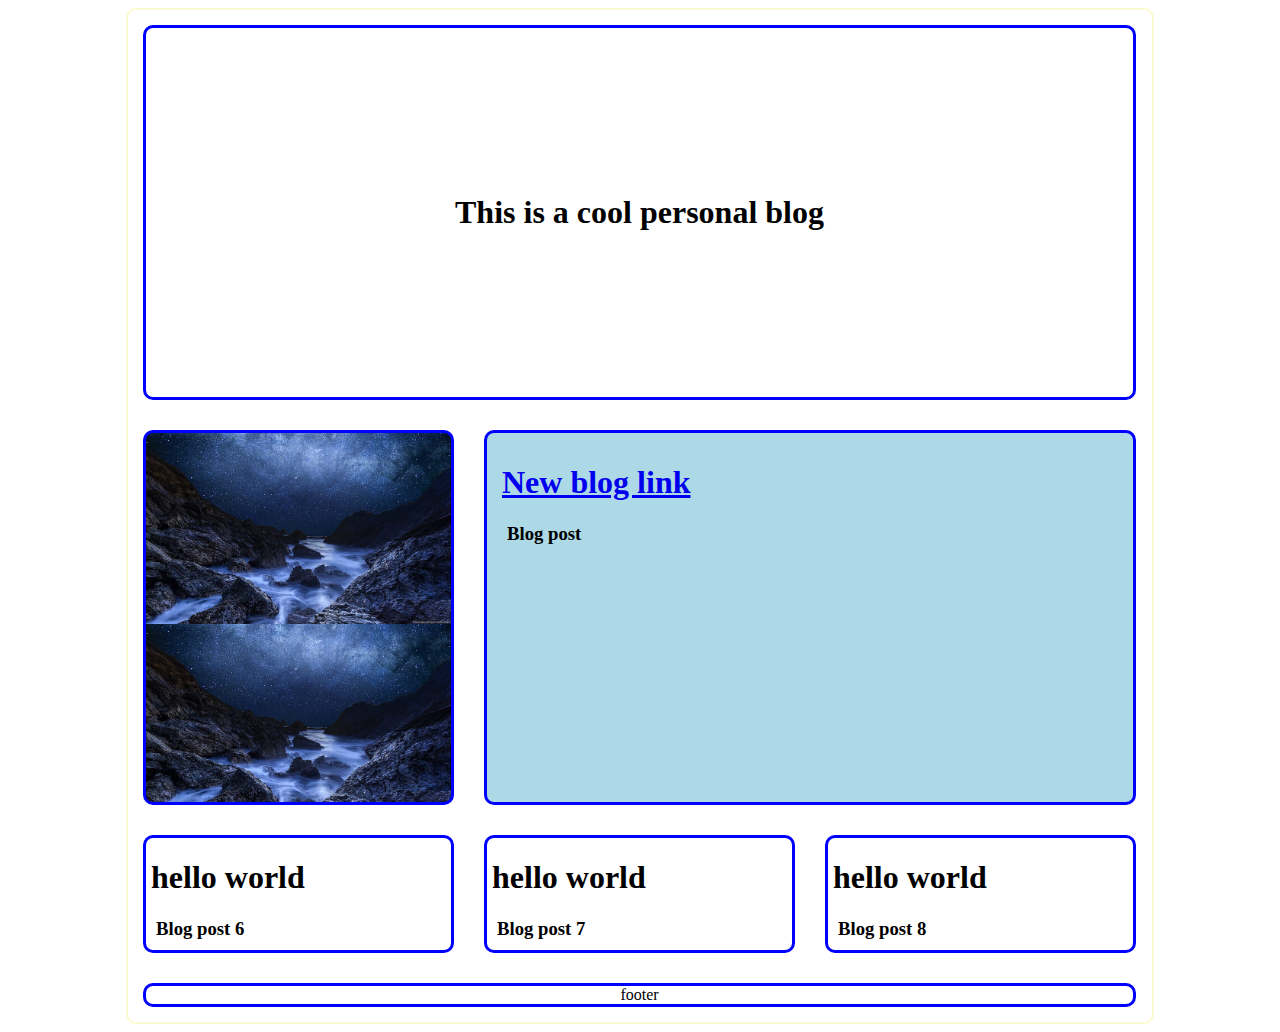
<file: index.html>
<!-- v17 added link back to home page 
played around with blogLink page and marigns 
-->

<!DOCTYPE html>
<html lang="en">
  <head>
    <meta charset="utf-8" />
    <title>Exercise 1</title>
    <meta
      content="width=device-width, initial-scale=1, maximum-scale=1"
      name="viewport"
    />
     <link rel="stylesheet" href="style.css">



  </head>

  <body>
  <div class = "container">
    <div class="box" id="one"> <h1> This is a cool personal blog </h1> </div>
    <div class="box" id="two"> </div>
  



    <div class="box" id="three">  
      <div class="nestedGrid" id="five">
        <div class="blogTitle"><h1><a href="blogLink.html">New blog link</a></h1></div>
        <div id="blogDescription"><h3 >Blog post</h3></div>
      </div> 
    </div>



        <div class="box" id="six">
      <div class="nestedGrid" >
        <div class="blogPost"><h1> hello world <h1> </div>
        <div><h3>Blog post 6 </h3></div>
    </div>
    </div>

       <div class="box" id="seven">
      <div class="nestedGrid" >
        <div class="blogPost"><h1> hello world <h1> </div>
        <div><h3>Blog post 7</h3></div>
    </div>
    </div> 


    <div class="box" id="eight">
      <div class="nestedGrid" >
        <div class="blogPost"><h1> hello world <h1> </div>
        <div><h3>Blog post 8</h3></div>
      </div>
    </div>

     <div class="box" id="nine">
      <div class="nestedGrid" >
        <div class="blogPost.html"><h1> hello world <h1> </div>
        <div><h3>Blog post 9</h3></div>
      </div>
    </div>

     <div class="box" id="ten">
      <div class="nestedGrid" >
        <div class="blogPost"><h1> hello world <h1> </div>
        <div><h3>Blog post 10</h3></div>
      </div>
    </div>
    
    <div class="box" id="four"> footer </div>
  </div>
  </body>
</html>
</file>
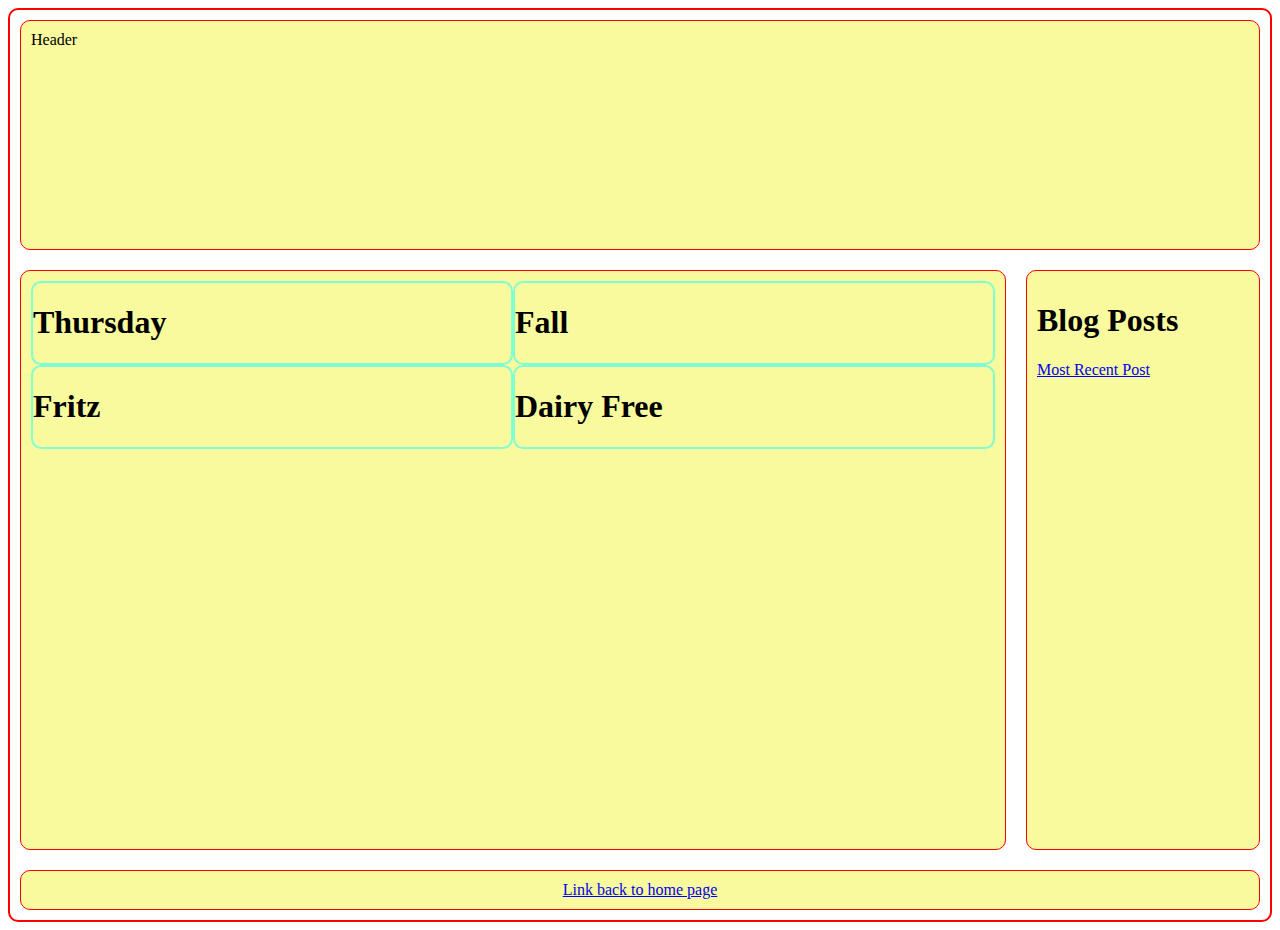
<file: blogLink.html>
<!DOCTYPE html>
<html lang="en">
  <head>
    <meta charset="utf-8" />
    <title>Exercise 1</title>
    <meta
      content="width=device-width, initial-scale=1, maximum-scale=1"
      name="viewport"
    />
    <link rel="stylesheet" href="styleBlogLink.css">
  </head>

  <body>
  <div class = "container">
    <div class="header box">Header</div>
    <div class="sidebar box"><h1>Blog Posts</h1><a href="post.html">Most Recent Post</a></div>
    <div class="content box">
<!-- nest grid here -->
      <div class="nestedGrid">
        <div><h1>Thursday</h1></div>
        <div><h1>Fall</h1></div>
        <div><h1>Fritz</h1></div>
        <div><h1>Dairy Free</h1></div>
      </div>
    </div>
    <div class="footer box">
      
      <a href="index.html">Link back to home page</a>

    </div>
  </div>
  </body>
</html>
</file>
<file: style.css>
.container{
      display:grid;
      width:80vw;
      margin: auto;
      grid-template-columns:50% 50%;
      grid-template-rows:45vh 45vh;
      grid-template-areas: 
      "top top"
      "bottomLeft bottomRight"
      "newItem newItem1"
      "newItem2 newItem3"
      "footer footer";
      border: 2px solid lightgoldenrodyellow;
/*      justify-content: center;*/
       border-radius: 10px;

  }



  .box{
    display: flex;
/*    align-items: center;*/
/*    justify-content:center;*/
    border: 3px solid blue;
    margin: 5px;
    border-radius: 3px;
    }
  


  #nestedGrid{
    display: grid;
    grid-template-rows: 50% 50%;
    border:3px solid purple;
    text-align: left;
    vertical-align: top;
  }


  .blogTitle{

       text-align: right;
       vertical-align: top;
       margin: 5px;
  }

  .blogPost{
       text-align: right;
       vertical-align: top;
       margin: 5px;
  }

  #nestedGrid1{
    display: grid;
    grid-template-rows: 50% 50%;
    border:3px solid green;
    text-align: left;
    vertical-align: top;
  }


  .blogDescription{
    margin:20px;
  }

  h3{
    margin: 10px;
  }



  #one{
    grid-area: top;
    justify-content: center;
    align-items: center;
  }

  #two{
    grid-area: bottomLeft;
    background-image: url(stars.jpg);
    background-size: contain;
    background-repeat: repeat-y;
  }

  #three{
    grid-area: bottomRight;
    background-color: lightblue;

  }

  #four{
    justify-content: center;
    align-items: center;
    grid-area:footer;
  }

   #five{
    grid-area:missedItem;
  }

  #six{
/*    display: none !important;*/
    grid-area:newItem;
  }

  #seven{
      grid-area: newItem1;
  }
  
  #eight{
    grid-area: newItem2;
  }

   #nine{
    grid-area: newItem4;
    display: none;
  }


  #ten{
    grid-area: newItem5;
    display: none;
  }
 

 


@media(min-width:900px) {

    .container{
      display:grid;
      width:80vw;
      margin: auto;
      grid-template-columns:33.3% 33.3% 33.3%;
      grid-template-rows:45vh 45vh;
      grid-template-areas: 
      "top top top"
      "bottomLeft bottomRight bottomRight"
      "newItem newItem1 newItem2"
      "newItem3 newItem4 newItem5"
      "footer footer footer";
      border: 2px solid lightgoldenrodyellow;
/*      justify-content: center;*/
       border-radius: 10px;

  }
  .box{
    display: flex;
/*    align-items: center;*/
/*    justify-content:center;*/
    border: 3px solid blue;
    margin: 15px;
    border-radius: 10px;
    }
  


  #nestedGrid{
    display: grid;
    grid-template-rows: 50% 50%;
    border:3px solid purple;
    text-align: left;
    vertical-align: top;
  }

  h3{
    margin: 10px;
  }



  .blogTitle{
       margin: 5px;
       text-align: left;
       vertical-align: top;
  }
   .blogPost{
       text-align: left;
       vertical-align: top;
  }



/*#nestedGrid > div {
  background: lightgreen;
  padding: 8px;
}*/




  #one{
    grid-area: top;
    justify-content: center;
    align-items: center;
  }

  #two{
    grid-area: bottomLeft;
    background-image: url(stars.jpg);
    background-size: contain;
    background-repeat: repeat-y;
  }

  #three{
    grid-area: bottomRight;
    background-color: lightblue;
    padding:10px;

  }

  .blogDescription{
    margin:20px;
  }

  #four{
    justify-content: center;
    align-items: center;
    grid-area:footer;
  }

   #five{
    grid-area:missedItem;
  }

   #six{
    
    grid-area:newItem;
  }

   #seven{
      grid-area: newItem1;
  }
  
  #eight{
    grid-area: newItem2;
/*    display: none;*/
  }

   #nine{
    grid-area: newItem4;
   display: none;
  }


  #ten{
    grid-area: newItem5;
    display: none;
  }

  }

 
/*newItem4 newItem4
"newItem3 newItem4 newItem4"*/
</file>
<file: styleBlogLink.css>
.container{
  display:grid;
  grid-template-columns: 33.3% 33.3% 33.3%;
  grid-template-rows: 250px 600px;
  /* grid-template-columns: repeat(3, 1fr); */
  /* Initially each element has its own row for small screens */
  margin: auto;
  grid-template-areas: 
  "hd hd hd"
  "sd sd sd"
  "main main main"
  "ft ft ft";
  border: 2px solid yellow;
  border-radius: 10px;
}
/* add css for nested grid here */
.nestedGrid{
  display: grid;
  grid-template-columns: 50% 50%;
  grid-template-rows: 50% 50%;
}
.nestedGrid > *{
  border: 2px solid aquamarine;
  border-radius: 10px;
}
.box{
    border: 1px solid red;
    background: #F8FA9D;
    border-radius: 10px;
    padding:10px;
    margin: 10px;
    }
  .header{
    /* row start/column start/ row end/ column end */
    grid-area:hd;
  }
  .footer{
    text-align: center;
    grid-area: ft;  
  }
  .sidebar{
    grid-area: sd;
  }
  .content{
    grid-area: main;
  }
/* If Screen Is Wide Enough */
@media(min-width:1050px) {
.container{
      display:grid;
      grid-template-columns: 300px 300px 300px;
      grid-template-rows: 250px 600px;
      grid-template-areas: 
      "hd hd hd hd hd hd hd hd"
      " main main main main main main sd sd"
      "ft ft ft ft ft ft ft ft";
      border: 2px solid red;
  }
}
</file>
